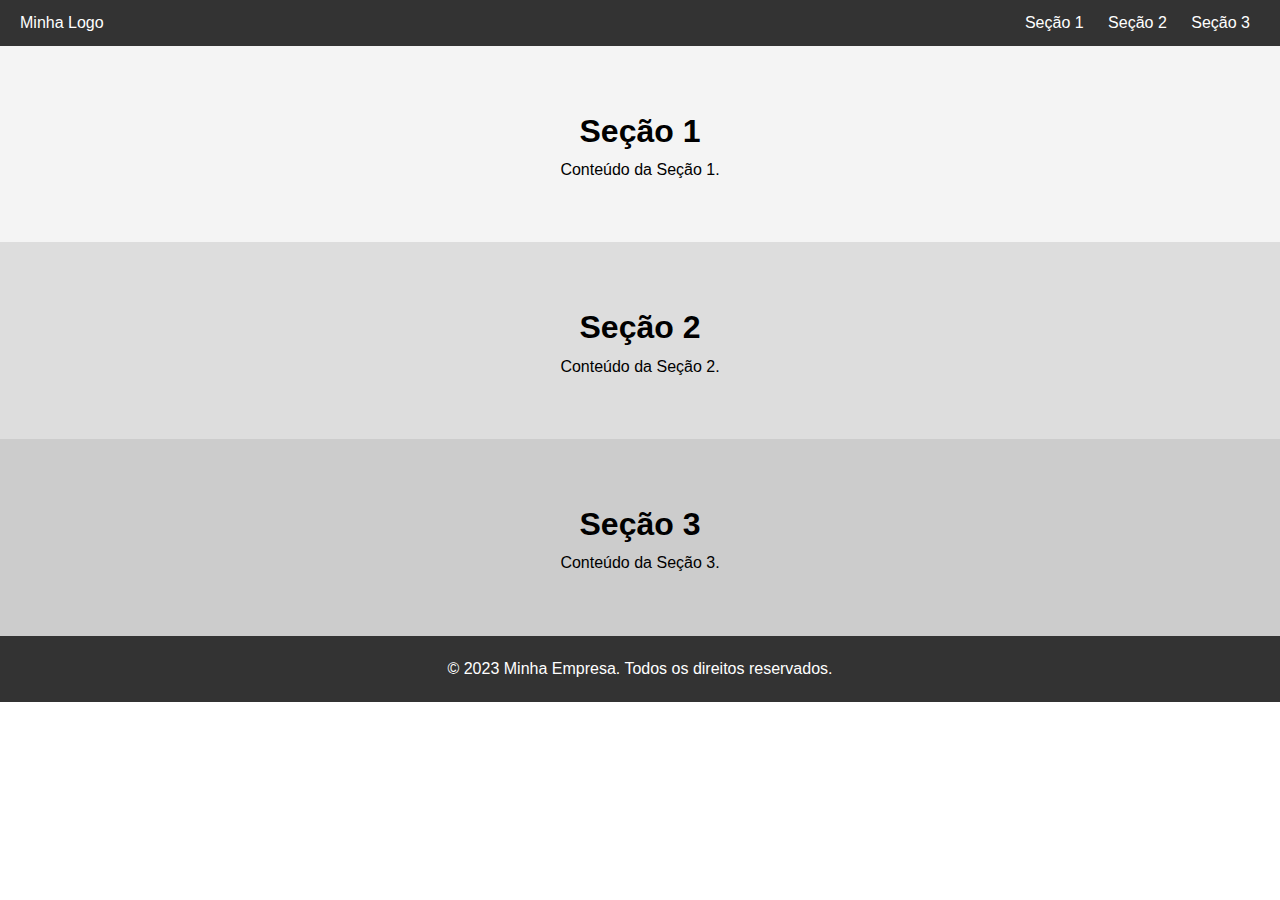
<file: atividades/atividade.html>
<!DOCTYPE html>
<html lang="pt-BR">
<head>
    <meta charset="UTF-8">
    <meta name="viewport" content="width=device-width, initial-scale=1.0">
    <link rel="stylesheet" href="styles.css">
    <title>Página Estática</title>
    
</head>
<body>

    <!-- Navbar -->
    <nav class="navbar">
        <div class="logo">Minha Logo</div>
        <div class="links">
            <a href="#section1">Seção 1</a>
            <a href="#section2">Seção 2</a>
            <a href="#section3">Seção 3</a>
        </div>
    </nav>

    <!-- Sections -->
    <section id="section1">
        <h1>Seção 1</h1>
        <p>Conteúdo da Seção 1.</p>
    </section>

    <section id="section2">
        <h1>Seção 2</h1>
        <p>Conteúdo da Seção 2.</p>
    </section>

    <section id="section3">
        <h1>Seção 3</h1>
        <p>Conteúdo da Seção 3.</p>
    </section>

    <!-- Footer -->
    <footer>
        <p>&copy; 2023 Minha Empresa. Todos os direitos reservados.</p>
    </footer>

</body>
</html>
</file>
<file: atividades/styles.css>
/* Reset básico */
   * {
    margin: 0;
    padding: 0;
    box-sizing: border-box;
}

body {
    font-family: Arial, sans-serif;
    line-height: 1.6;
}

/* Navbar */
.navbar {
    background-color: #333;
    color: #fff;
    padding: 10px 20px;
    display: flex;
    justify-content: space-between;
    align-items: center;
}

.navbar a {
    color: #fff;
    text-decoration: none;
    margin: 0 10px;
}

.navbar a:hover {
    text-decoration: underline;
}

/* Sections */
section {
    padding: 60px 20px;
    text-align: center;
}

#section1 {
    background-color: #f4f4f4;
}

#section2 {
    background-color: #ddd;
}

#section3 {
    background-color: #ccc;
}

/* Footer */
footer {
    background-color: #333;
    color: #fff;
    text-align: center;
    padding: 20px 0;
}

footer p {
    margin: 0;
}
</file>
